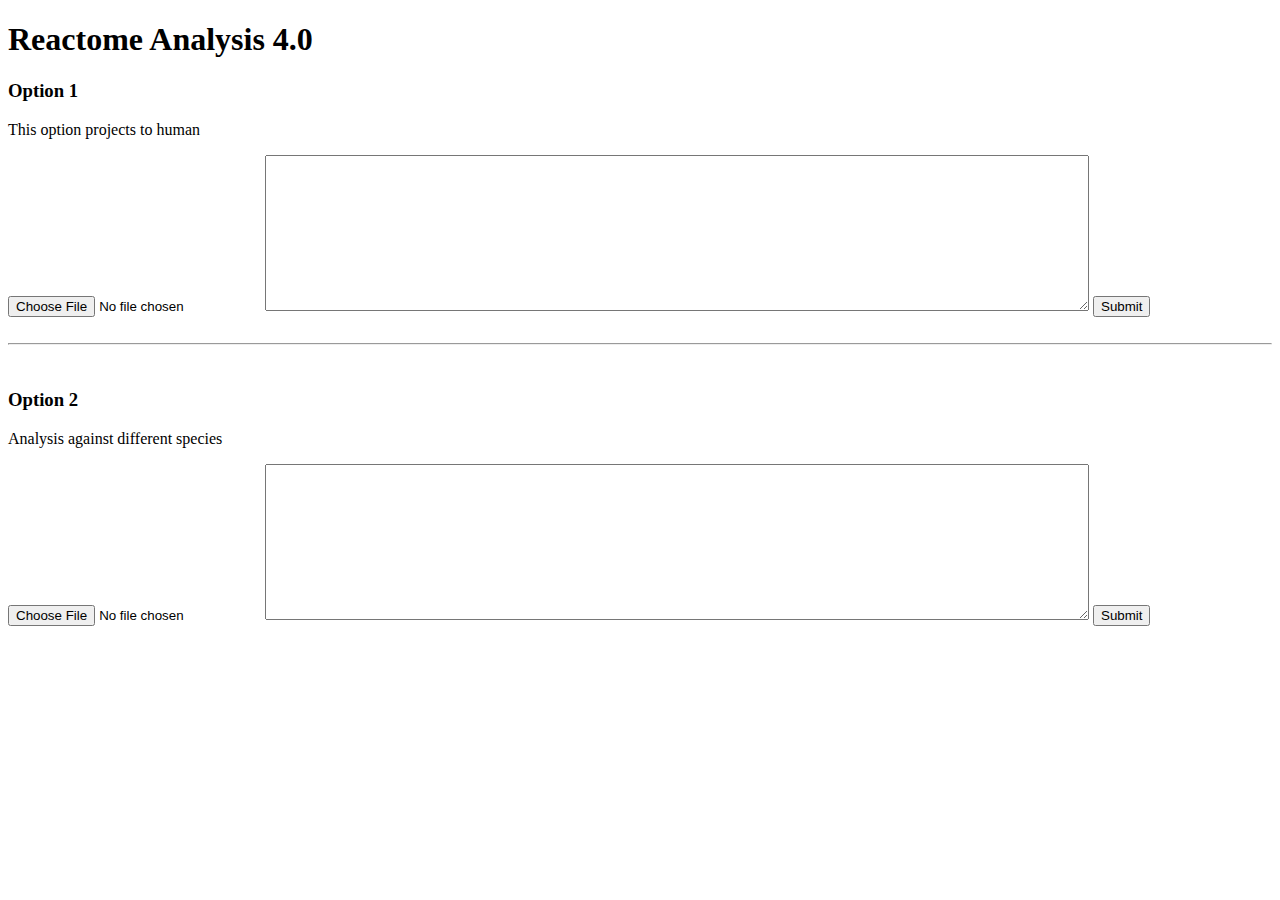
<file: Service/src/main/webapp/resources/form.html>
<!DOCTYPE html>
<html>
<head>
    <title></title>
</head>
<body>
    <h1>Reactome Analysis 4.0</h1>

    <h3>Option 1</h3>
    <p>This option projects to human</p>
    <form method="post" enctype="multipart/form-data"
          action="./identifiers/form/projection?&page=1">
        <input type="file" name="file">
        <textarea name="text" rows="10" cols="100"></textarea>
        <button type="submit">Submit</button>
    </form>
    <br/><hr /><br />
    <h3>Option 2</h3>
    <p>Analysis against different species</p>
    <form method="post" enctype="multipart/form-data"
          action="./identifiers/form?page=1">
        <input type="file" name="file">
        <textarea name="text" rows="10" cols="100"></textarea>
        <button type="submit">Submit</button>
    </form>
</body>
</html>
</file>
